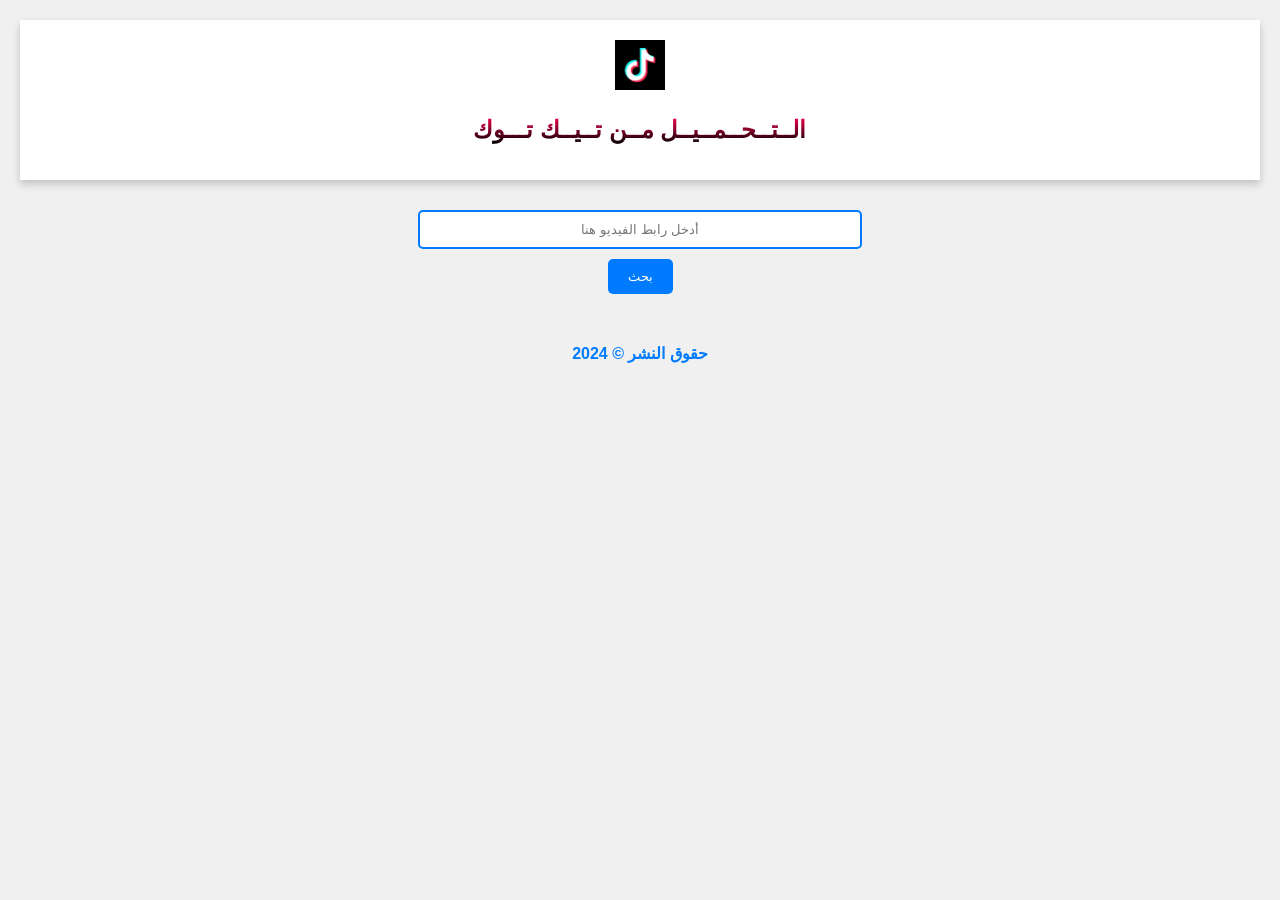
<file: TikTok.html>
<!DOCTYPE html>
<html lang="ar">
<head>
    <meta charset="UTF-8">
    <meta name="viewport" content="width=device-width, initial-scale=1.0">
    <title>DOWNLOAD TIKTOK</title>
    <link rel="stylesheet" href="styles.css">
    <link rel="stylesheet" href="https://cdnjs.cloudflare.com/ajax/libs/animate.css/4.1.1/animate.min.css">
</head>
<body>
    <header>
        <img src="tektoks.png" alt="TikTok Icon" class="tiktok-icon animate__animated animate__fadeIn">
        <h1 class="animate__animated animate__fadeIn">الــتــحــمــيــل مــن تــيــك تـــوك</h1>
    </header>
    <main>
        <form id="download-form">
            <input type="text" id="url" placeholder="أدخل رابط الفيديو هنا" required>
            <input type="submit" value="بحث">
        </form>
        <div id="result" class="result"></div>
    </main>
    <footer>
        <p><a href="https://t.me/j4ck_721s" target="_blank" class="copyright-link">حقوق النشر © 2024</a></p>
    </footer>
    <script>
        document.getElementById('download-form').addEventListener('submit', function(event) {
            event.preventDefault();
            const url = document.getElementById('url').value;

            fetch('download.php', {
                method: 'POST',
                headers: {
                    'Content-Type': 'application/x-www-form-urlencoded'
                },
                body: new URLSearchParams({ 'url': url })
            })
            .then(response => response.text())
            .then(data => {
                document.getElementById('result').innerHTML = data;
            })
            .catch(error => console.error('Error:', error));
        });
    </script>
</body>
</html>
</file>
<file: styles.css>
body {
    font-family: Arial, sans-serif;
    text-align: center;
    padding: 20px;
    background-color: #f0f0f0;
    color: #333;
    margin: 0;
}

header {
    background: #fff;
    padding: 20px;
    box-shadow: 0 4px 8px rgba(0, 0, 0, 0.2);
    position: sticky;
    top: 0;
    z-index: 1000;
    display: flex;
    justify-content: center;
    align-items: center;
    flex-direction: column;
}

.tiktok-icon {
    width: 50px;
    margin-bottom: 10px;
}

h1 {
    font-size: 24px;
    color: #ff0050;
    background: -webkit-linear-gradient(#ff0050, #000);
    -webkit-background-clip: text;
    -webkit-text-fill-color: transparent;
    animation: glowing 1.5s infinite ease-in-out;
}

@keyframes glowing {
    0% { text-shadow: 0 0 10px #ff0050, 0 0 20px #ff0050, 0 0 30px #ff0050; }
    50% { text-shadow: 0 0 20px #ff0050, 0 0 30px #ff0050, 0 0 40px #ff0050; }
    100% { text-shadow: 0 0 10px #ff0050, 0 0 20px #ff0050, 0 0 30px #ff0050; }
}

main {
    display: flex;
    flex-direction: column;
    align-items: center;
    margin: 20px auto;
    max-width: 600px;
}

form {
    display: flex;
    flex-direction: column;
    width: 100%;
    align-items: center;
}

input[type="text"] {
    width: 70%;
    padding: 10px;
    margin: 10px 0;
    border: 2px solid #007bff;
    border-radius: 5px;
    background: #fff;
    color: #000;
    text-align: center;
}

input[type="submit"] {
    padding: 10px 20px;
    background-color: #007bff;
    color: #fff;
    border: none;
    border-radius: 5px;
    cursor: pointer;
    transition: background-color 0.3s, transform 0.3s;
}

input[type="submit"]:hover {
    background-color: #0056b3;
    transform: scale(1.05);
}

.video-container, .audio-container {
    width: 100%;
    max-width: 600px;
    margin: 20px 0;
}

video {
    width: 100%;
    border: 2px solid #007bff;
    border-radius: 5px;
    box-shadow: 0 4px 8px rgba(0, 0, 0, 0.2);
}

.result {
    margin-top: 20px;
    text-align: center;
}

.buttons {
    margin: 20px 0;
}

.download-button {
    display: inline-block;
    padding: 10px 20px;
    background-color: #007bff;
    color: #fff;
    border: none;
    border-radius: 5px;
    text-decoration: none;
    margin: 5px;
    transition: background-color 0.3s, transform 0.3s;
}

.download-button:hover {
    background-color: #0056b3;
    transform: scale(1.05);
}

footer {
    padding: 10px;
    color: #333;
}

footer p {
    margin: 0;
}

.copyright-link {
    color: #007bff;
    text-decoration: none;
    font-weight: bold;
}

.copyright-link:hover {
    text-decoration: underline;
}
</file>
